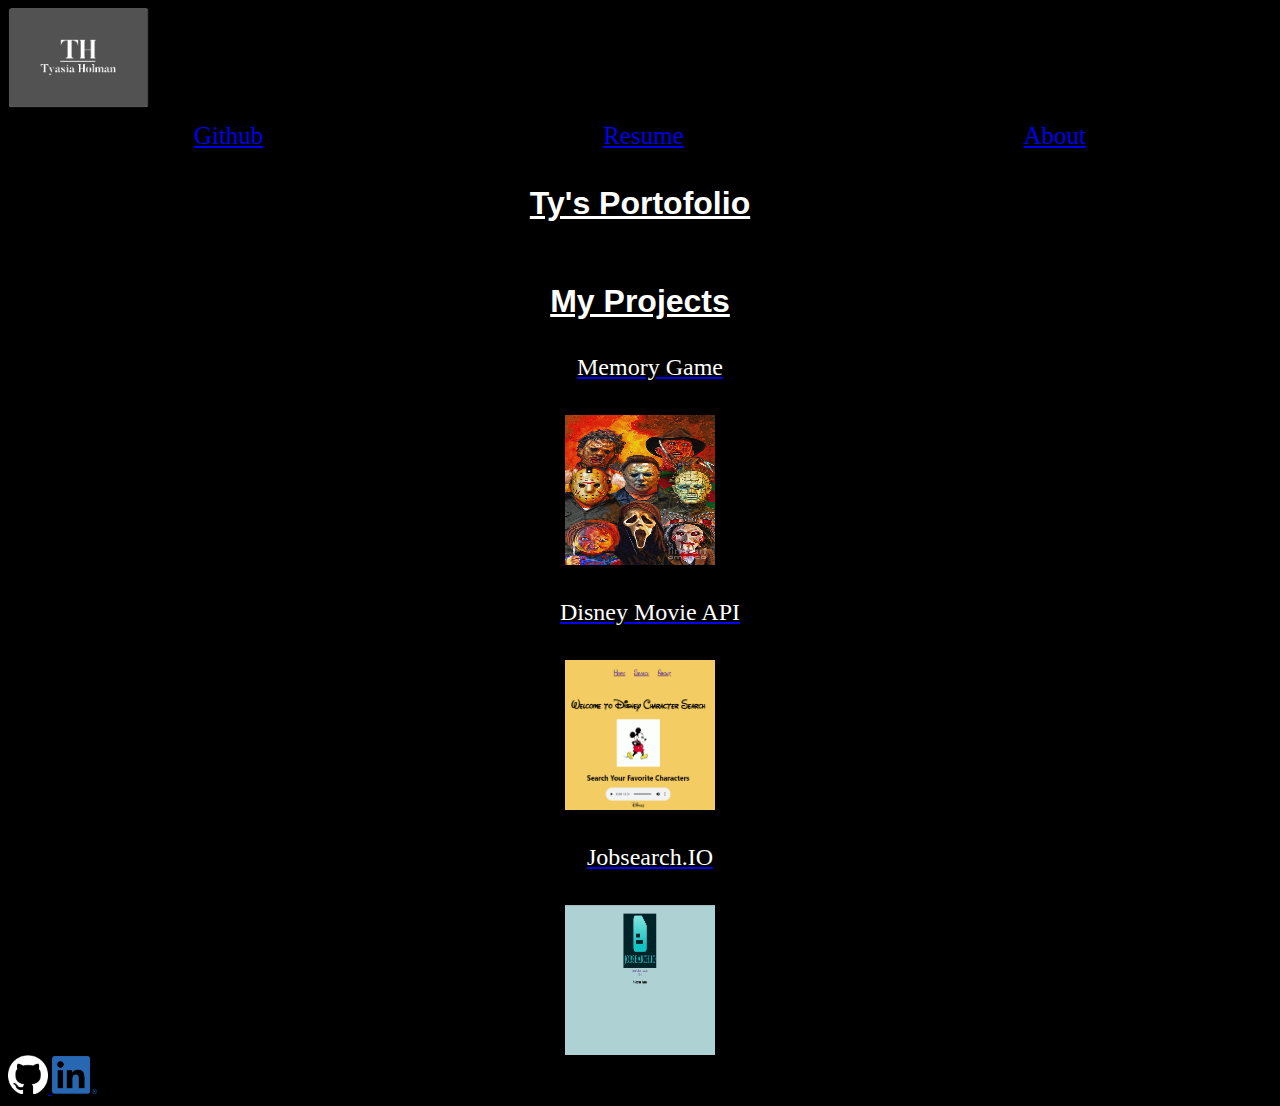
<file: index.html>
<html lang="en">
<head>
    <meta charset="UTF-8">
    <meta name="viewport" content="width=device-width, initial-scale=1.0">
    <link rel="stylesheet" href="https://maxcdn.bootstrapcdn.com/font-awesome/4.4.0/css/font-awesome.min.css">    
    <link rel="stylesheet" href="styles.css">
    <title>Tyasia Holman</title>
</head>
<header>
    <a href="./index.html">
    <img class="logo" src="./pictures/TH-Logo.png" alt="">
    </a>
    <nav>     
        <a href="https://github.com/tyholman1" target="_blank" rel="noopener noreferrer">Github</a>
        <a href="./Tyasia-Holman-Resume.pdf" target="_blank" rel="noopener noreferrer">Resume</a>
        <a href="./about.html" target="_blank" rel="noopener noreferrer">About</a>    
    </nav>
</header>
<body>
    <h1 class="name">Ty's Portofolio</h1><br/>
    
        <h1 class="titles">My Projects</h1>
        <div class="project-container">
        <div class="projects">
        <div class="game-container">
        <a href=" https://tyholman1.github.io/project-1-game/" target="_blank" rel="noopener noreferrer">
            <p>Memory Game</p>
            <img class="game" src="./pictures/horror-movie-icons-mark-spears.jpg" alt="">
        </div>    
        </a>
        <div class="disney-container">
        <a href="https://64e822c2836cb3261d235aba--monumental-taiyaki-ad080c.netlify.app/" target="_blank" rel="noopener noreferrer">
            <p>Disney Movie API</p>
            <img class="disney" src="./pictures/disney-api.png" alt="">
        </a>
    </div>
    <div class="job-container">
        <a href="https://jobsearch-ph69.onrender.com" target="_blank" rel="noopener noreferrer">
            <p>Jobsearch.IO</p>
            <img class="job" src="./pictures/Jobsearchio.png" alt="">
        </a>
    </div>
    </div>
 </div>
</body>
<footer>
    <a href="https://github.com/tyholman1">
        <img class="github" src="./pictures/github-mark-white.png" alt="github" target="_blank" rel="noopener noreferrer">
    </a>
    <a href="https://www.linkedin.com/in/tyasia-holman">
        <img class="linkedin" src="./pictures/LI-In-Bug.png" alt="linkedin" target="_blank" rel="noopener noreferrer">
    </a>
</footer>
</html>
</file>
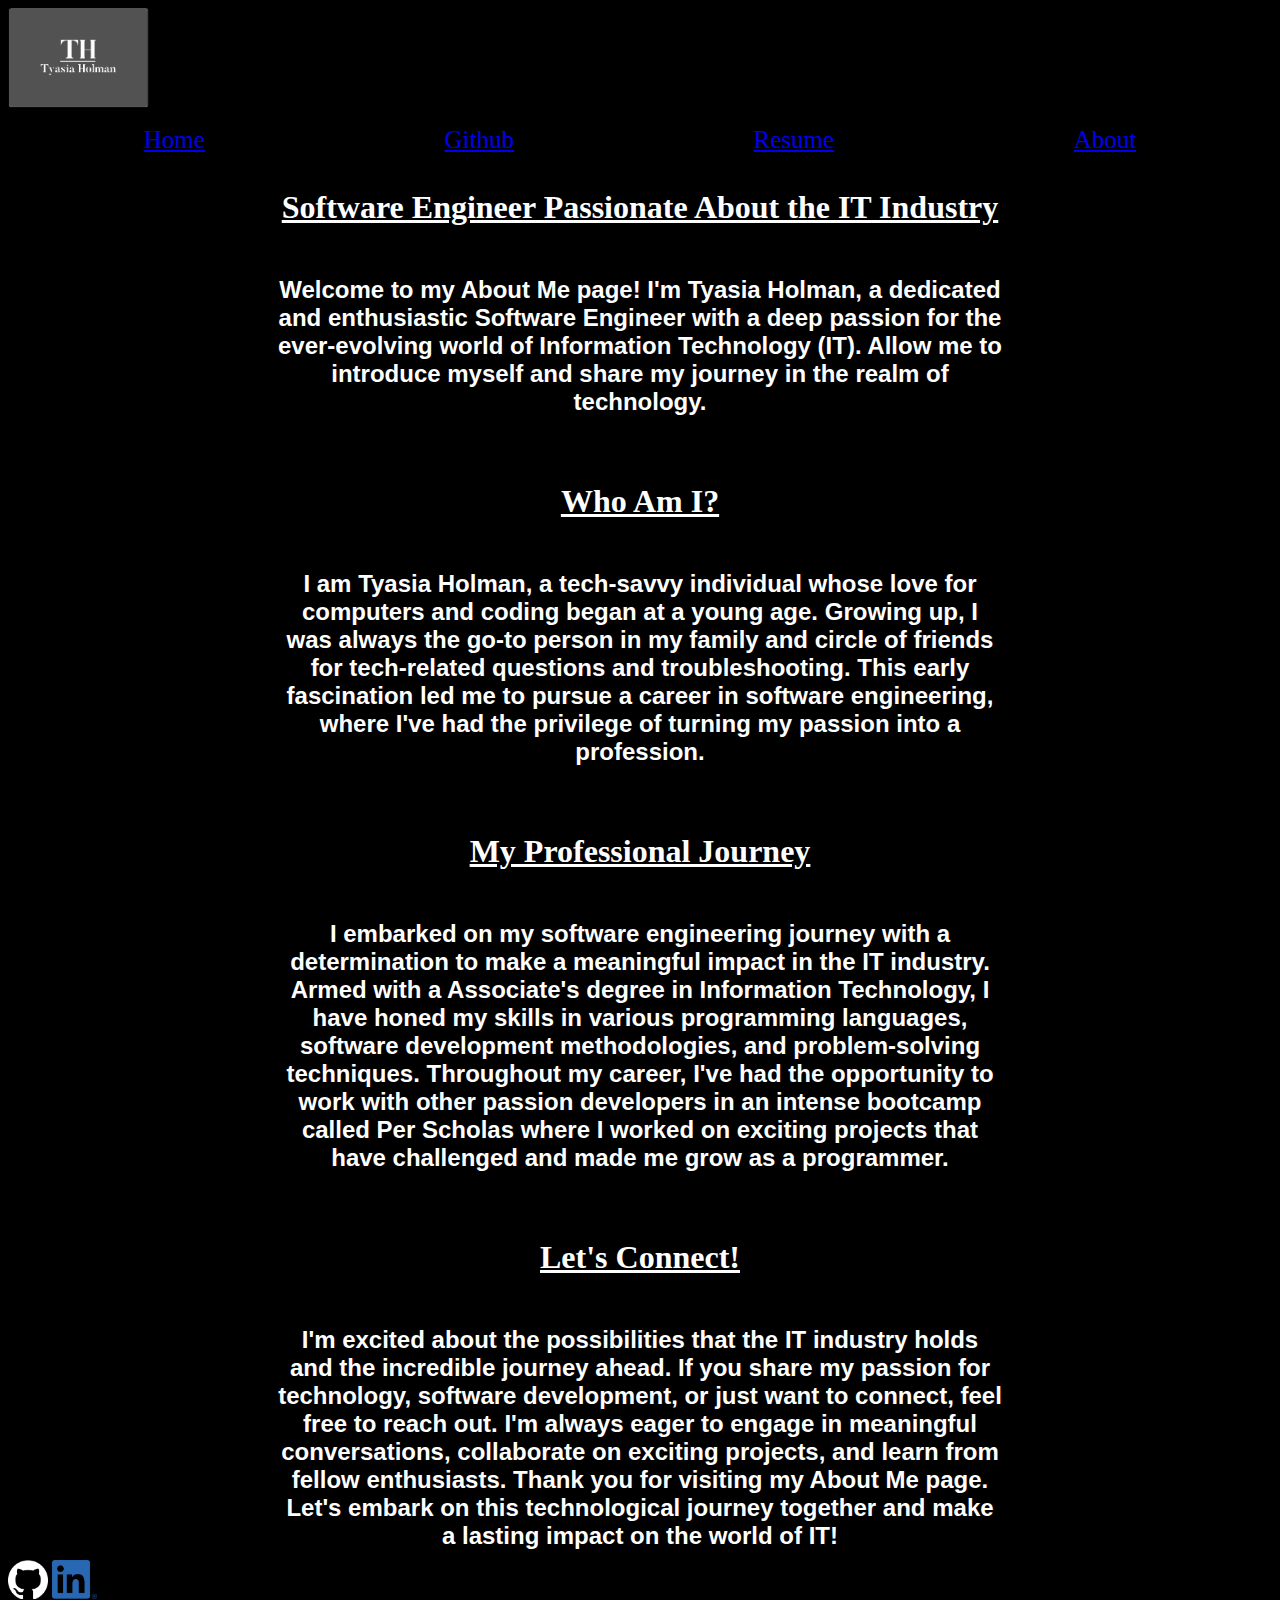
<file: about.html>
<!DOCTYPE html>
<html lang="en">

<head>
    <meta charset="UTF-8">
    <meta name="viewport" content="width=device-width, initial-scale=1.0">
    <link rel="stylesheet" href="styles.css">
    <title>About Me</title>
</head>
<header>
    <a href="./index.html">
    <img class="logo" src="./pictures/TH-Logo.png" alt="">
    </a>
    <nav>     
        <a href="./index.html">Home</a>
        <a href="https://github.com/tyholman1">Github</a>
        <a href="./Tyasia-Holman-Resume.pdf">Resume</a>
        <a href="./about.html">About</a>    
    </nav>
</header>
<body>

    <h1>Software Engineer Passionate About the IT Industry</h1>
    <br />
    <h3>Welcome to my About Me page! I'm Tyasia Holman, a dedicated and enthusiastic Software Engineer with a deep passion for the ever-evolving world of Information Technology (IT). Allow me to introduce myself and share my journey in the realm of technology.</h3>
    <br />
    <br />

    <h1>Who Am I?</h1>
    <br />
    <h3>I am Tyasia Holman, a tech-savvy individual whose love for computers and coding began at a young age. Growing up, I was always the go-to person in my family and circle of friends for tech-related questions and troubleshooting. This early fascination led me to pursue a career in software engineering, where I've had the privilege of turning my passion into a profession.</h3>
    </br>
    <br/>

    <h1>My Professional Journey</h1>
    <br />
    <h3>
        I embarked on my software engineering journey with a determination to make a meaningful impact in the IT industry. Armed with a Associate's degree in Information Technology, I have honed my skills in various programming languages, software development methodologies, and problem-solving techniques. Throughout my career,
        I've had the opportunity to work with other passion developers in an intense bootcamp called Per Scholas where I worked on exciting projects that have challenged and made me grow as a programmer.</h3>
    <br />
    <br />
    <h1>Let's Connect!</h1>
    <br />
    <h3>
        I'm excited about the possibilities that the IT industry holds and the incredible journey ahead. If you share my
        passion for technology, software development, or just want to connect, feel free to reach out. I'm always eager
        to engage in meaningful conversations, collaborate on exciting projects, and learn from fellow enthusiasts.

        Thank you for visiting my About Me page. Let's embark on this technological journey together and make a lasting
        impact on the world of IT!
    </h3>
</body>
<footer>
    <a href="https://github.com/tyholman1">
        <img class="github" src="./pictures/github-mark-white.png" alt="github">
    </a>
    <a href="https://www.linkedin.com/in/tyasia-holman">
        <img class="linkedin" src="./pictures/LI-In-Bug.png" alt="linkedin">
    </a>
</footer>
</html>
</file>
<file: styles.css>
body{
    background-color: black;
    color: white;
}

.logo{
    height: 100px;
}

h1{
    text-align: center;
    text-decoration: underline;
}

h3{
    font-family: 'Lucida Sans', 'Lucida Sans Regular', 'Lucida Grande', 'Lucida Sans Unicode', Geneva, Verdana, sans-serif;
    margin: 0 auto;
    width: 725px;
    text-align: center;
    padding: 10px;
    font-size: x-large;
}

nav{

        display: flex;
        justify-content: space-around;
        color: white;
        text-align: center;
        padding: 14px 16px;
        text-decoration: none;
        font-size: 25px;  
        text-decoration: none;
}

.name{
    
    text-align: center;
    font-family: 'Lucida Sans', 'Lucida Sans Regular', 'Lucida Grande', 'Lucida Sans Unicode', Geneva, Verdana, sans-serif;
}

.titles{
    text-align: center;
    text-decoration: underline;
    font-family: 'Lucida Sans', 'Lucida Sans Regular', 'Lucida Grande', 'Lucida Sans Unicode', Geneva, Verdana, sans-serif;
    font-size: x-larger;
}

p{
    top: 0;
    left: 0;
    width: 100%;
    color: white;
    text-align: center;
    padding: 10px;
    font-size: x-large;
}


.projects{
    position: relative;
}


.game{
    height:150px;
    width: 150px;
    display: block;
  margin-left: auto;
  margin-right: auto;
  
}

.disney{
    height:150px;
    width: 150px;
    display: block;
  margin-left: auto;
  margin-right: auto;}

.job{
    height:150px;
    width: 150px;
    display: block;
  margin-left: auto;
  margin-right: auto;
}

.github{
    width: 40px;
}

.linkedin{
    width:45px;
}
</file>
